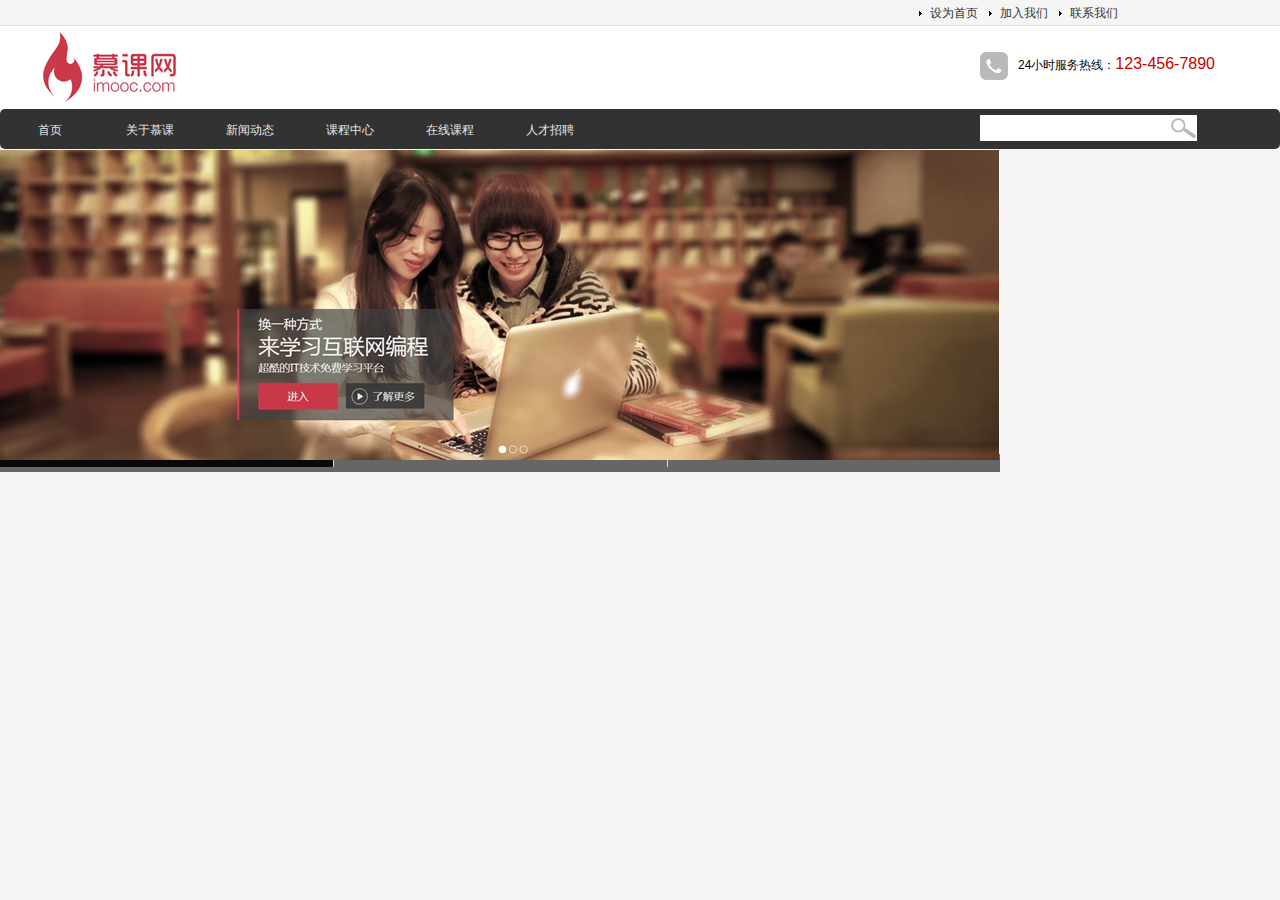
<file: index.html>
<!DOCTYPE html>
<html lang="en">
<head>
    <meta charset="UTF-8">
    <title>企业网站实训</title>
    <link rel="stylesheet" href="css/style.css">
    <script src="js/setHomeCollection.js"></script>
    <script src="js/myfocus-2.0.1.min.js"></script>
    <script src="js/mf-pattern/mF_fancy.js"></script>
    <link href="js/mf-pattern/mF_fancy.css" rel="stylesheet">

</head>
<body>
<!-- header -->
<header>
    <div class="head-content">
        <ul>
            <li><a href="#" onclick="SetHome(window.location)">设为首页</a></li>
            <li><a href="#" onclick="AddFavorite(window.location, document.title)">加入我们</a></li>
            <li><a href="#">联系我们</a></li>
        </ul>
    </div>
</header>
<!-- end header  -->

<!-- warpper -->
<div class="warpper">
    <div class="logo">
        <div class="logo-left">
            <a href="#"><img src="images/logo.jpg" alt="慕课网"></a>
        </div>
        <!-- end logo-left -->
        <div class="logo-right">
            <img src="images/tel.jpg" alt="电话小图标">24小时服务热线：<span class="tel">123-456-7890</span>
        </div>
        <!-- end logo-right -->
    </div>
    <!-- end logo -->

    <!-- nav-->
    <nav>
       <div class="nav-left">
           <ul>
               <li><a href="#">首页</a></li>
               <li><a href="#">关于慕课</a></li>
               <li><a href="#">新闻动态</a></li>
               <li><a href="#">课程中心</a></li>
               <li><a href="#">在线课程</a></li>
               <li><a href="#">人才招聘</a></li>
           </ul>
       </div>
        <!-- end nav-left -->
        <div class="nav-right">
            <form action="" method="post">
                <label >
                    <input type="text" class="search-text">
                    </label>
            </form>

        </div>
        <!-- end nav-right -->
    </nav>
    <!-- end nav-->

    <div class="ad" id="picBox">
        <div class="loading"><img src="images/loading.gif" alt="正在加载中"></div>
        <div class="pic">
            <ul>
                <li><img src="images/ad2.jpg" alt=""></li>
                <li><img src="images/ad3.jpg" alt=""></li>
                <li><img src="images/ad4.jpg" alt=""></li>
            </ul>
        </div>
    </div>
    <!-- end ad -->
</div>
<!-- end warpper -->

<script >
//调用myFocuse中的方法
    myFocus.set(
            {
                id:"picBox"
            }
    );
</script>
</body>
</html>
</file>
<file: css/style.css>
* {
    margin: 0;
    padding: 0;

}

body {
    background-color: #f5f5f5 ;
    font-family: "Microsoft YaHei", Arial, serif;
    font-size: 12px;
}

header {
    width: 100%;
    height: 27px;
    background: url(../images/top_bg.jpg) repeat-x;
}

.head-content {
    width: 1000px;
    margin: 0 auto;
}

.head-content ul{
    float: right;
}

.head-content li {
    list-style-image: url("../images/li_bg.gif");
    float: left;
    width: 70px;
    line-height: 27px;
}

.head-content a:link,
.head-content a:visited {
    color: #323232;
    text-decoration: none;
}

.head-content a:hover,
.head-content a:active {
    color: #900;
    text-decoration: none;
}

.wrapper {
    width: 1000px;
    margin: 0 auto;
}

.logo{
    height: 82px;
    background-color: #fff;
}

.logo-left {
    width: 50%;
    float: left;
}

.logo-right {
    width:300px;
    height: 30px;
    margin: 25px 0;
    float: right;
}

.logo-right img {
    vertical-align: middle;
    margin-right: 10px;
}

.tel {
    font-family: "Microsoft YaHei", Arial, serif;
    font-size: 16px;
    color: #c00;
}

nav {
    height: 40px;
    border-radius: 5px;
    background-color: #323232;
}

.nav-left {
    width: 670px;
    float: left;
    /*margin: 0 15px;*/
}

.nav-left li {
    float: left;
    list-style-type: none;
    /*
    @使用padding太过于复杂  简单代替
    padding: 12px 20px;
    */
    width: 100px;
    text-align: center;
    line-height: 40px;
}

.nav-left a:link,
.nav-left a:visited {
    text-decoration: none;
    color: #e8e8e8;
}

.nav-left a:hover,
.nav-left a:active {
    text-decoration: none;
    color: #e27a00;
}

.nav-right {
    width: 300px;
    float: right;
}

.nav-right img {
    vertical-align: middle;
}

.search-text {
    height: 24px;
    width: 190px;
    margin-top: 5px;
    background: url(../images/search.jpg) right center no-repeat #fff;
    padding-right: 25px;
    border: 1px solid #fff;
}

.ad {
    width: 1000px;
    height: 310px;
    overflow: hidden;
}

.ad img {
    display: inline-block;
}

.main {
    height: 250px;
    display: flex;
    flex-wrap: wrap;
    background-color: #fff;
    margin-top: 2px;
}

.news {
    width: 340px;
    height: 250px;
    border: 1px solid #e8e8e8;
}

.news-title {
    height: 35px;
    border-bottom: 2px solid #e8e8e8;

}

.title-left {
    width: 70%;
    font-size: 14px;
    font-weight: bold;
    line-height: 35px;
    padding-left: 20px;
    float: left;
}

.title-right{
    width: 20%;
    line-height: 35px;
}

.title-right a:link,
.title-right a:visited {
    color: #e8e8e8;
    text-decoration: none;
}

.title-right a:hover,
.title-right a:active {
    color: #b1adaa;
    text-decoration: none;
}

.news-pic {
    height: 80px;
    margin-top: 20px;
    line-height: 2em;
}

.news-pic img{
    float: left;
}

.news-pic a {
    color: #c00;
    text-decoration: none;
}

.news-list {
    margin-top: 20px;
    height: 100px;
}

.news-list li {
    height: 20px;
    margin:  0 10px;
    padding-left: 10px;
    list-style-type: none;
    background: url(../images/list.jpg) left center no-repeat;
    border-bottom: 2px dotted #e8e8e8;
}

.news-list span {
    float: right;
    color: #b1adaa;
}

.news-list a {
    color: #323232;
    text-decoration: none;
}

.lesson {
    width: 410px;
    height: 250px;
    border: 1px solid #e8e8e8;
    margin: 0 7px;
}

.lesson-title{
    height: 35px;
    border-bottom: 2px solid #e8e8e8;
}

.lesson-pic {
    margin-top: 20px;
    line-height: 22px;
}

.lesson-pic img {
    float: left;
    padding: 0 5px;
}

.lesson-pic a{
    color: #c00;
    text-decoration: none;
}

.lesson-list{
    margin: 20px auto;
    width: 372px;
    height: 37px;
    background: url(../images/product_type_bg.jpg) no-repeat;
}

.lesson-list li{
    margin: 0 15px;
    list-style-type: none;
    float: left;
    line-height: 37px;
    text-align: center;
}

.lesson-list a {
    color: #323232;
    text-decoration: none;
}

.sidebar {
    width: 230px;
    height: 250px;
    border: 1px solid #e8e8e8;
}

.sidebar-top {
    height: 35px;
    border-bottom: 2px solid #e8e8e8;
}

.sidebar-mid {
    margin-bottom: 10px;
    border: 1px solid #e8e8e8;
}

.sidebar-bottom {
    border: 1px solid #e8e8e8;
}

/* 底部版权 */
footer{
    width: 100%;
    height: 200px;
    margin-top: 10px;
    background-color: #e8e8e8;
    border: 1px solid #e8e8e8;
}
.copyright-content{
    width: 1000px;
    margin: 10px auto;
}

.copyright-content li{
    width: 200px;
    list-style-type: none;
    float: left;
    text-align: center;
    background: url(../images/line.png) right center no-repeat;
    line-height: 30px;
    font-size: 16px;
}

.copyright-content li ul li a {
    font-size: 12px;
}

.copyright-content a:link,
.copyright-content a:visited {
    color: #323232;
    text-decoration: none;
}

.copyright-content a:hover,
.copyright-content a:active {
    color: #900;
    text-decoration: none;
}
</file>
<file: js/mf-pattern/mF_fancy.css>
/*=========mF_fancy ========*/
.mF_fancy .pic{position:absolute;z-index:1;}
.mF_fancy .pic ul{ position:absolute; top:0;left:0;width:x;height:100%; overflow:hidden;}
.mF_fancy .pic ul li{ position:absolute;top:0;left:0; display:none; overflow:hidden;}
.mF_fancy .txt{position:absolute;z-index:2; top:12px;left:12px; width:80%; color:#fff;}
.mF_fancy .txt li{position:absolute;top:0;width:100%; padding:12px; visibility:hidden; opacity:0;-webkit-transition:all .4s;-moz-transition:all .4s;-o-transition:all .4s;}
.mF_fancy .txt li a{display:block;color:#fff;font-size:14px;font-weight:bold;text-decoration:none; font-family:'微软雅黑';}/*标题样式*/
.mF_fancy .txt li p{ display:none;}/*隐藏详细描述文字*/
.mF_fancy .txt li.current{ visibility:visible; opacity:1;}
.mF_fancy .num{ position:absolute;bottom:0;left:0;width:100%; overflow:hidden;}
.mF_fancy .num ul{width:120%; background:#666; margin-left:-1px;}
.mF_fancy .num ul li{ display:inline-block;*display:inline;*zoom:1; height:12px; border-left:1px solid #ddd; background:#666; overflow:hidden; cursor:pointer;-webkit-transition:all .4s;-moz-transition:all .4s;-o-transition:all .4s;}
.mF_fancy .num ul li:hover{ background:#ddd;}
.mF_fancy .num ul li.current{ background:#090909; cursor:default;}
.mF_fancy .num ul li a{ display:none;}
.mF_fancy .thumb{ position:absolute; left:0;bottom:40px; width:100%; z-index:9;}
.mF_fancy .thumb ul{width:120%;}
.mF_fancy .thumb ul li{display:inline-block!important;*display:inline!important;*zoom:1;width:x; position:relative; visibility:hidden; cursor:pointer;}
.mF_fancy .thumb ul li img{ width:100%;}
.mF_fancy .prev,.mF_fancy .next{font:700 53px/58px arial;width:37px;height:65px;overflow:hidden;position:absolute;z-index:9;left:0px;cursor:pointer; top:40%;}
.mF_fancy .next{left:auto;right:0px;}
.mF_fancy .prev a,.mF_fancy .next a{display:block;color:#fff;text-align:center;text-decoration:none;visibility:hidden; opacity:0;-webkit-transition:all .4s;-moz-transition:all .4s;-o-transition:all .4s;}
.mF_fancy .prev a:hover,.mF_fancy .next a:hover{color:#f60;}
.mF_fancy .show a{ visibility:visible; opacity:1;}
</file>
